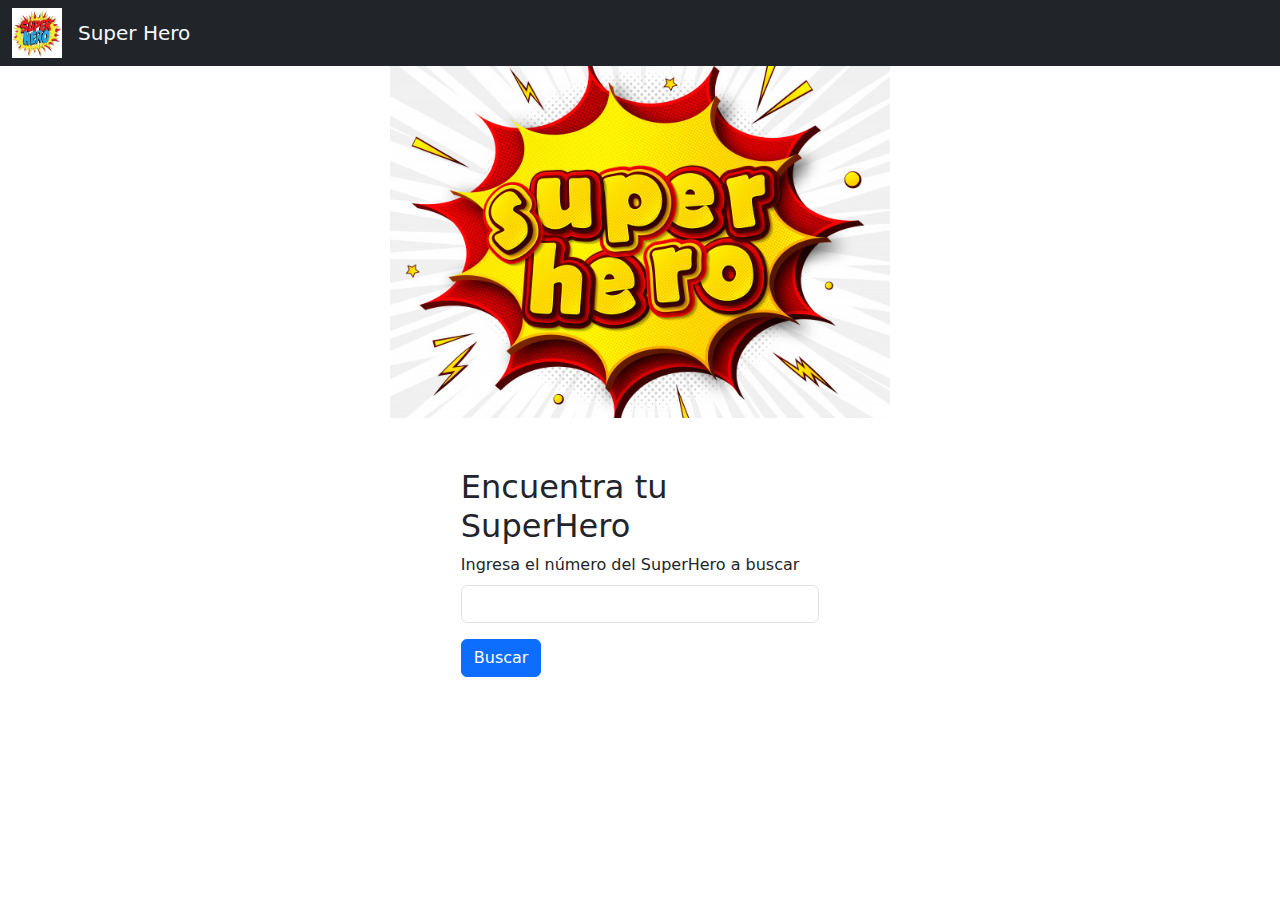
<file: index.html>
<!DOCTYPE html>
<html lang="es">

<head>
    <meta charset="UTF-8">
    <meta name="viewport" content="width=device-width, initial-scale=1.0">
    <link rel="shortcut icon" href="./assets/img/favicon.ico" type="image/x-icon">
    <title>Super Hero</title>
    <!-- <link href="https://cdn.jsdelivr.net/npm/bootstrap@5.3.3/dist/css/bootstrap.min.css" rel="stylesheet" integrity="sha384-QWTKZyjpPEjISv5WaRU9OFeRpok6YctnYmDr5pNlyT2bRjXh0JMhjY6hW+ALEwIH" crossorigin="anonymous"> -->
    <link rel="stylesheet" href="./assets/css/style.css">
    <script src="https://code.jquery.com/jquery-3.7.1.js" integrity="sha256-eKhayi8LEQwp4NKxN+CfCh+3qOVUtJn3QNZ0TciWLP4=" crossorigin="anonymous"></script>
   
    <script src="https://code.jquery.com/jquery-3.6.0.min.js"></script>
    <script src="https://cdn.jsdelivr.net/npm/bootstrap@5.3.0/dist/js/bootstrap.bundle.min.js"></script> 

<!-- Incluye Bootstrap 5 CSS -->
<link href="https://cdn.jsdelivr.net/npm/bootstrap@5.3.0/dist/css/bootstrap.min.css" rel="stylesheet">

</head>

<body>
    <nav class="navbar navbar-expand-lg bg-dark">
        <div class="container-fluid">
            <img class="logo" src="./assets/img/sh2.jpg" alt="foto_logo ">
            <a class="navbar-brand text-light me-auto px-3" href="#">Super Hero</a>
        </div>
    </nav>

    <div class="container">
        <div class="container__img">
            <img class="container__img--size" src="./assets/img/sh1.jpg" alt="">
        </div>

    </div>
    <section class="search">
        <div class="container__search">
            <h2>Encuentra tu SuperHero</h2>
            <form>
                <div class="mb-3">
                    <label class="form-label">Ingresa el número del SuperHero a buscar</label>
                    <input class="form-control" id="idHero">
                    
                </div>
                
                <button type="button" class="boton1 btn btn-primary">Buscar</button>
            </form>
        </div>
    </section>
    <div class="modal fade" id="heroModal" tabindex="-1" aria-labelledby="exampleModalLabel" aria-hidden="true">
      <div class="modal-dialog">
        <div class="modal-content">
          <div class="modal-header">
            <h5 class="modal-title" id="exampleModalLabel">Error</h5>
            <button type="button" class="btn-close" data-bs-dismiss="modal" aria-label="Close"></button>
          </div>
          <div class="modal-body">
            <p>Heroe no encontrado, intenta nuevamente</p>
          </div>
          <div class="modal-footer">
            <button type="button" class="btn btn-secondary" data-bs-dismiss="modal">Close</button>
          </div>
        </div>
      </div>
    </div>
  
    <script src="https://cdn.canvasjs.com/jquery.canvasjs.min.js"></script>
    <script src="./assets/js/script.js"></script>
</body>

</html>
</file>
<file: assets/css/style.css>
body{
    margin: 0;
    padding: 0;
}

.logo{
    width: 50px;
    height: 50px;
}

.container__img{
    display: flex;
    justify-content: center;
}

.container__img--size{
    
    width: 500px;
    height: auto;
}

.search{
    display: flex;
    justify-content: center;
}

.container__search{
    width: 28%;
    display: block;
    margin-top: 50px;
    /*justify-content: center;*/
}
</file>
